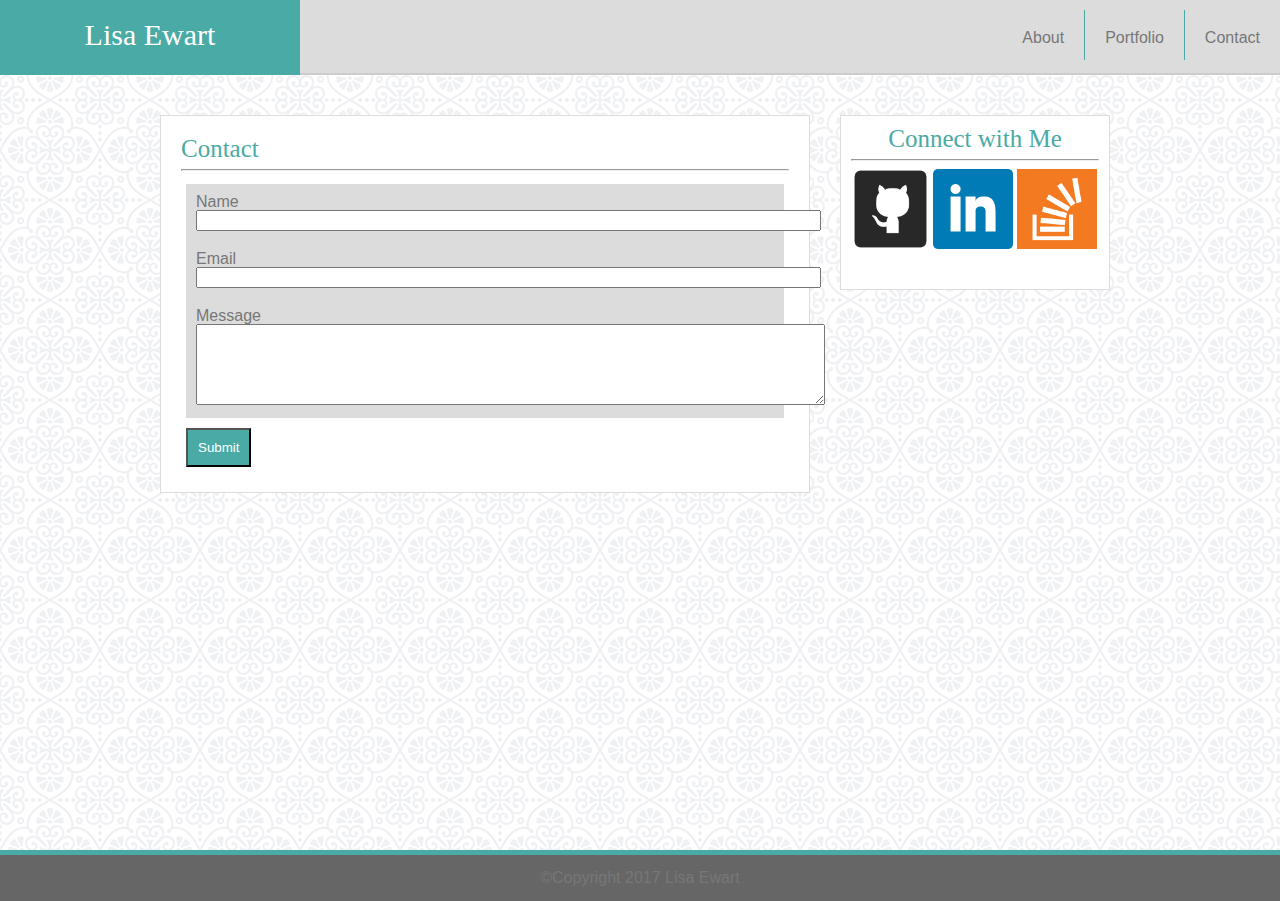
<file: contact.html>
<!DOCTYPE html>
<html>
<html lang="en-us">

<head>
	<meta charset="UTF-8">
	<title>Lisa Ewart's Basic Portfolio</title>
	<link rel="stylesheet" type="text/css" href="assets/css/reset.css"></li>
	<link rel="stylesheet" type="text/css" href="assets/css/style.css"></li>

</head>

<body background = "./assets/images/regal.png">

<div class="wrapper">

	<header>
		<section id="Lisa">Lisa Ewart</section>	
		
		<nav>
			<ul>
				<li id="About">
					<a href="index.html" target="_blank">About</a> 
				</li>
			<li id="Portfolio">
				<a href="portfolio.html" target="_blank">Portfolio</a> 
			</li>
			<li id="Contact">
				<a href="contact.html" target="_blank">Contact</a>
			</li>
		</nav>
		
	</header>

	<section id="Contact1">
		<article id="Contact2">

			<h1>Contact</h1>

			<strong> <hr /> </strong>

		<form id="contact_form" action="#" method="POST" enctype="multipart/form-data">
			
			<div class="row">
				<label for="name">Name</label><br />
				<input id="name" class="input" name="name" type="text" value="" size="75" /><br />
			</div>

			<div class="row">
				<label for="email">Email</label><br />
				<input id="email" class="input" name="email" type="text" value="" size="75" /><br />
			</div>
			
			<div class="row">
				<label for="message">Message</label><br />
			
				<textarea id="message" class="input" name="message" rows="5" cols="76"></textarea><br />
			</div>

			<input id="submit_button" type="submit" value="Submit" /> 
			
		</form>						
	
	</article> 
	
		<aside class="Connect">

			<h2>Connect with Me</h2>
			<strong> <hr /> </strong>
			
			<a href="https://github.com/ewartle" target="_blank">
				<img src="./assets/images/Git hub image.png" alt="Git hub image" style="width:75px;height:80px;">
			</a>

			<a href="https://www.linkedin.com/in/lisa-ewart-8971455" target="_blank">
				<img src="./assets/images/linked-in.png" alt="linked in image" style="width:80px;height:80px;">
			</a>

			<a href="https://stackoverflow.com/" target="_blank">
				<img src="./assets/images/stack overflow.png" alt="Stack image" style="width:80px;height:80px;">
			</a>
		</aside>

	</section>

 <div class="push"></div>
 </div>

	<footer>
		<p>&copy;Copyright 2017 Lisa Ewart</p>

	</footer>

</body>
</html>
</file>
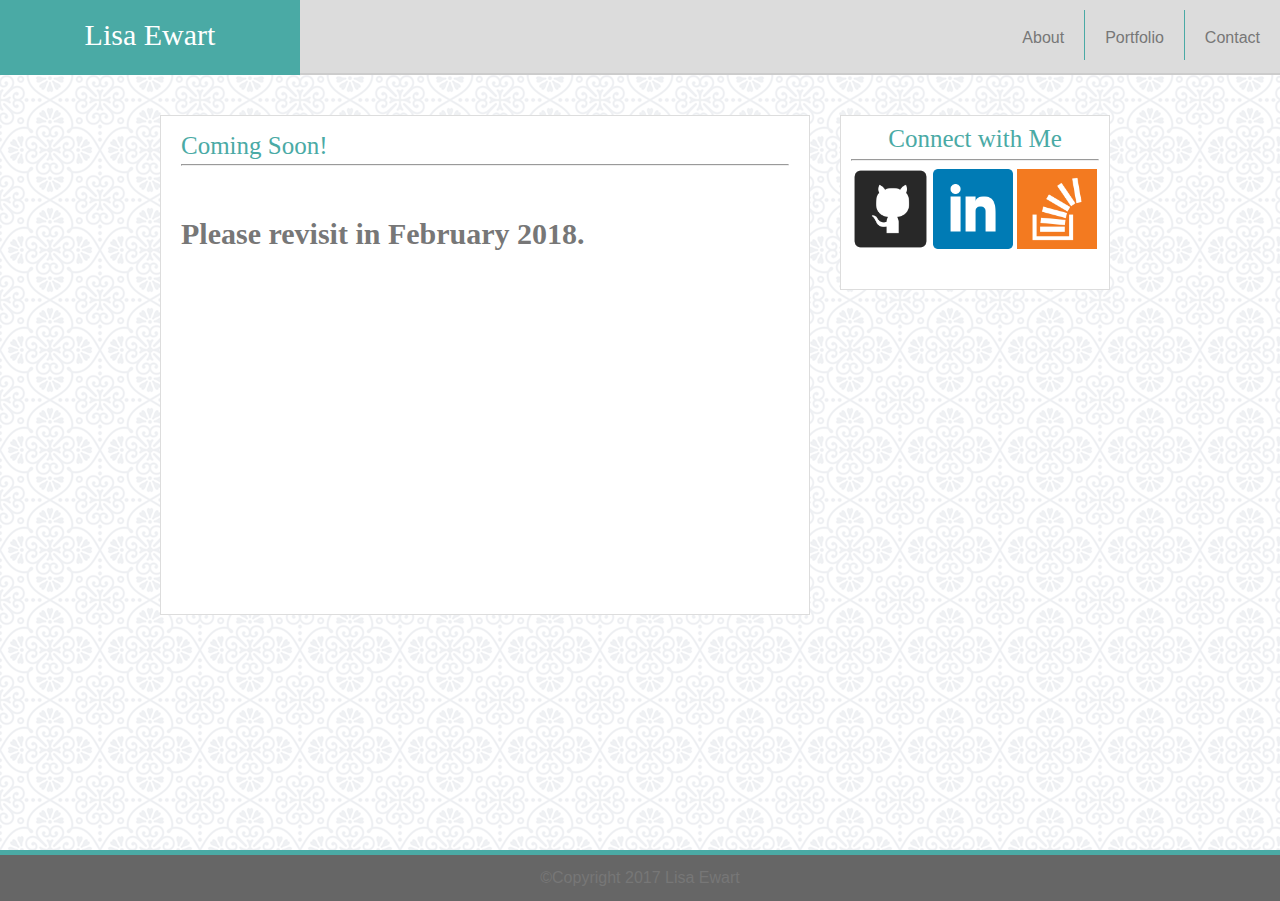
<file: soon.html>
<!DOCTYPE html>
<html>
<html lang="en-us">

<head>
	<meta charset="UTF-8">
	<title>Lisa Ewart's Basic Portfolio</title>
	<link rel="stylesheet" type="text/css" href="assets/css/reset.css"></li>
	<link rel="stylesheet" type="text/css" href="assets/css/style.css"></li>

</head>

<body background = "./assets/images/regal.png">

<div class="wrapper">

	<header>
		<section id="Lisa">Lisa Ewart</section>	
		
		<nav>
			<ul>
				<li id="About">
					<a href="index.html" target="_blank">About</a> 
				</li>
			<li id="Portfolio">
				<a href="portfolio.html" target="_blank">Portfolio</a> 
			</li>
			<li id="Contact">
				<a href="contact.html" target="_blank">Contact</a>
			</li>
		</nav>
		
	</header>

	<section> 

			<section id="Me"> 

		<article id="Info">
		
			<h1>Coming Soon!</h1>

			<strong> <hr /> </strong>

			<par id="revisit">

			<br /> <br />
			Please revisit in February 2018. 
			<br /> <br />
			</parS>

		</article>

		<aside class="Connect">

			<h2>Connect with Me</h2>

			<strong> <hr /> </strong>
			
			<a href="https://github.com/ewartle" target="_blank">
				<img src="./assets/images/Git hub image.png" alt="Git hub image" style="width:75px;height:80px;">
			</a>

			<a href="https://www.linkedin.com/in/lisa-ewart-8971455" target="_blank">
				<img src="./assets/images/linked-in.png" alt="linked in image" style="width:80px;height:80px;">
			</a>

			<a href="https://stackoverflow.com/" target="_blank">
				<img src="./assets/images/stack overflow.png" alt="Stack image" style="width:80px;height:80px;">
			</a>
		</aside>

	</section>

	
    <div class="push"></div>
 </div>
  	
  	<footer class="footer">

		<p>&copy;Copyright 2017 Lisa Ewart</p>

	</footer>

</body>
</html>
</file>
<file: assets/css/style.css>
* {
  box-sizing: border-box;
  text-align: center;  
 }

header {
	background-color: gainsboro;
	text-align: center;
	border-bottom-width: 2px;
	border-bottom-style: solid;
	border-bottom-color: #cccccc;
	height: 75px;
	margin:0px;
	padding:0px;
}


body {
	color: #777777;
	font-family: "Arial", "Helvetica Neue", Helvetica, sans-serif;
	padding: 0px;
	margin: 0px;
}

nav {
	float: right;
}

ul {
    list-style-type: none;
    margin: 0px;
    padding: 0px;
}

a {
	color: inherit;
}

a:link {
    text-decoration: none;
}

a:visited {
    text-decoration: none;
}

a:hover {
	color: #4aaaa5;
}

.link {
	color: inherit;
	text-decoration: underline;
}

.link:link {
    text-decoration: underline;
}

.link:visited {
    text-decoration: underline;
}

.link:hover {
	color: #4aaaa5;
}

.hover_outline:hover {
	outline: 5px solid #4aaaa5;
    outline-offset: 10px;
}

#About {
	font-family: "Arial", "Helvetica Neue", Helvetica, sans-serif;
	background-color: gainsboro;
	height: 50px;
	padding: 20px 20px 20px 20px;
	float: left;
	border-right-style: solid;
	border-right-color: #4aaaa5;
	border-width:1px;
	margin-top:10px;}

#Portfolio {
	font-family: "Arial", "Helvetica Neue", Helvetica, sans-serif;
	background-color: gainsboro;
	height: 50px;
	padding: 20px;
	float: left;
	border-right-style: solid;
	border-right-color: #4aaaa5;
	border-width:1px;
	margin-top:10px;
}

#Contact {
	font-family: "Arial", "Helvetica Neue", Helvetica, sans-serif;
	background-color: gainsboro;
	height: 50px;
	padding: 20px;
	float: left;
	margin-top:10px;
}

#Lisa {	
	font-family: "Georgia", Times, "Times New Roman", serif;
	background-color: #4aaaa5;
	color: #fff;
	float:left;
	height: 75px;
	padding: 20px;
	font-size: 30px;
	width: 300px;
}

#Lisa1 {
	float: left;
	padding: 10px 20px 10px 10px;
}

#Me	{
	width: 960px;
	margin: auto;
	height: 500px;
}

#revisit {
	font-family: "Georgia", Times, "Times New Roman", serif;
	color: #777777;
	font-size: 30px;
	font-weight: bold;
}

#Info {
	width: 650px;
	height: 500px;
	background-color: #ffffff;
	border-color: #dddddd;
	border-style: solid;
	border-width: 1px;
	float: left;
	margin-right: auto;
	margin-left: auto;
	padding: 20px;
	margin-bottom: 40px;
	margin-top: 40px;
	text-align: left;
	line-height: 20px;
}

#small {
	font-style: italic;
	font-size: 15px;
}


#PortfolioImages {
	width: 650px;
	background-color: #ffffff;
	border-color: #dddddd;
	border-style: solid;
	border-width: 1px;
	float: left;
	margin-right: auto;
	margin-left: auto;
	padding: 20px;
	margin-bottom: 40px;
	margin-top: 40px;
	text-align: left;
	position: relative;
	height: 1100px;
}

#PortfolioInfo {
	width: 960px;
	margin: auto;
}

h1 {
	text-align: left;
	color: #4aaaa5;
	font-family: "Georgia", Times, "Times New Roman", serif;
	font-size: 25px;
}

.Connect {
	width: 270px;
	background-color: #ffffff;
	border-color: #dddddd;
	border-style: solid;
	border-width: 1px;
	float: left;
	height: 175px;
  	padding: 10px;
 	margin-left: 30px;
 	margin-top: 40px;
}

h2 {
	text-align: center;
	color: #4aaaa5;
	font-family: "Georgia", Times, "Times New Roman", serif;
	font-size:25px;
}

footer {
	background-color: #666666;
	clear: both;
	padding: 15px;
	border-top-style: solid;
	border-top-color: #4aaaa5;
	border-top-width: 5px;
}

#Folly {
	position: absolute;
	top: 80px;
	left: 50px;
	height: 175px;
	width: 175px;
}

#Sun {
	position: absolute;
	top: 80px;
	left: 350px;
	height: 175px;
	width: 175px;
}

#Nzala {
	position: absolute;
	bottom: 515px;
	left: 50px;
	height: 175px;
	width: 175px;
}

#Waterfall {
	position: absolute;
	bottom:515px;
	left: 350px;
	height: 175px;
	width: 175px;
}

#Tree {
	position: absolute;
	bottom: 185px;
	left: 50px;
	height: 175px;
	width: 175px;
}

h3 {
	text-align: center;
	color: #fff;
	font-family: "Georgia", Times, "Times New Roman", serif;
	font-size:25px;
	background-color: #4aaaa5;
	font-size: 15px;
	width: 250px;
	padding: 20px;
}

#Hangman {
	position: absolute;
	bottom:-125px;
}

#Trivia {
	position: absolute;
	bottom:-125px;
}

#Rutgers {
	position: absolute;
	bottom:-125px;
}

#Rock {
	position: absolute;
	bottom:-125px;
}

#RPG {
	position: absolute;
	bottom:-125px;
}

#Contact1 {
	width: 960px;
	margin: auto;
	
}

#contact_form {
	text-align: left;
	padding: 5px;
}

.row {
	text-align: left;
	padding: 10px;
	background-color: gainsboro;
}

#submit_button {
	background-color: #4aaaa5;
	color: #fff;
	margin-top:10px;
	padding:10px;
}

#Contact2 {
	width: 650px;
	background-color: #ffffff;
	border-color: #dddddd;
	border-style: solid;
	border-width: 1px;
	float: left;
	margin-right: auto;
	margin-left: auto;
	padding: 20px;
	margin-bottom: 40px;
	margin-top: 40px;
	text-align: left;
}

html, body {
  height: 100%;
  margin: 0;
}

.wrapper {
  min-height: 100%;
  margin-bottom: -50px;
}

.push {
  height: 50px;
}
</file>
